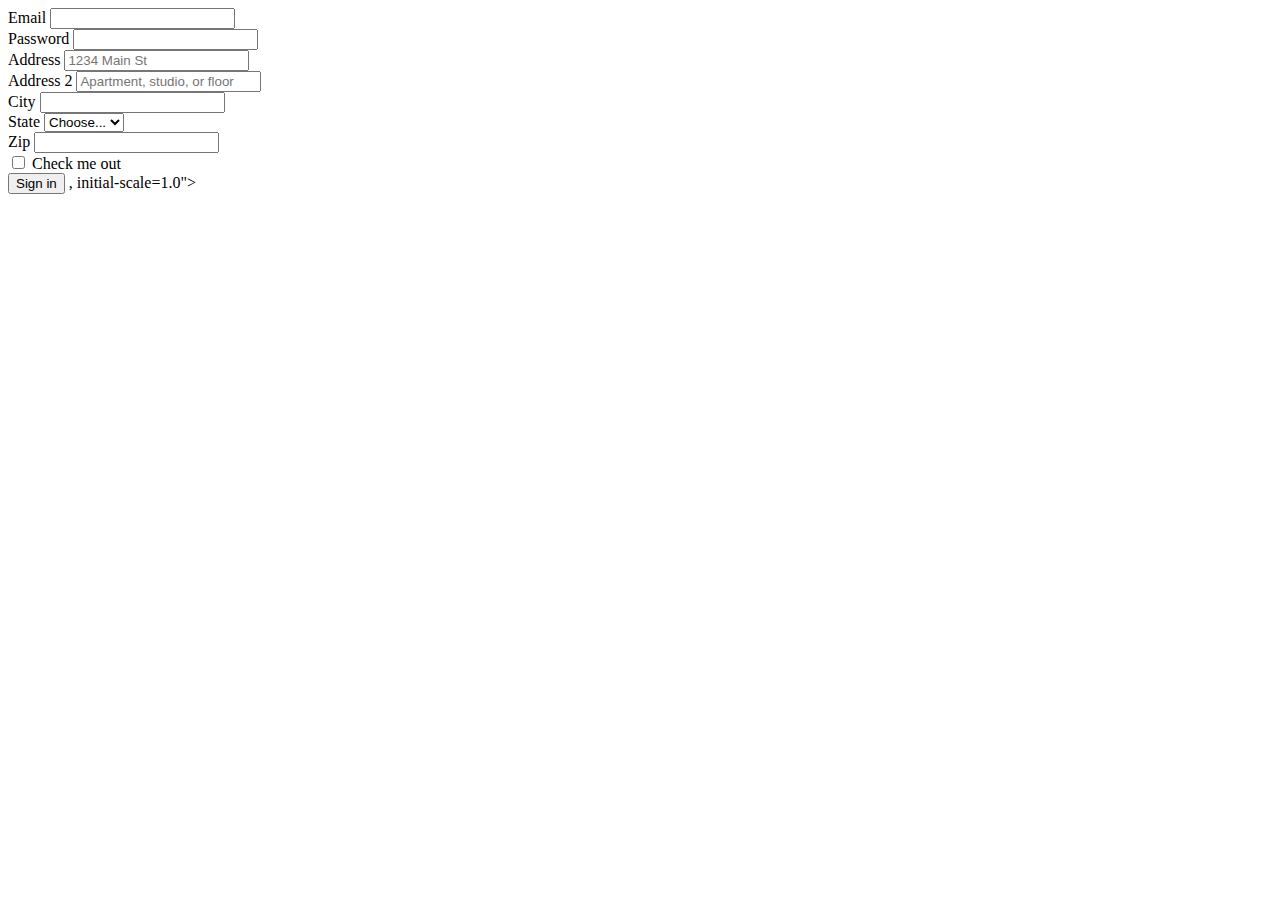
<file: login.html>
<!DOCTYPE html>
<html lang="en">
<head>
    <meta charset="UTF-8">
    <meta http-equiv="X-UA-Compatible" content="IE=edge">
    <meta name="viewport" content="width=
    
    <form>
        <div class="form-row">
          <div class="form-group col-md-6">
            <label for="inputEmail4">Email</label>
            <input type="email" class="form-control" id="inputEmail4">
          </div>
          <div class="form-group col-md-6">
            <label for="inputPassword4">Password</label>
            <input type="password" class="form-control" id="inputPassword4">
          </div>
        </div>
        <div class="form-group">
          <label for="inputAddress">Address</label>
          <input type="text" class="form-control" id="inputAddress" placeholder="1234 Main St">
        </div>
        <div class="form-group">
          <label for="inputAddress2">Address 2</label>
          <input type="text" class="form-control" id="inputAddress2" placeholder="Apartment, studio, or floor">
        </div>
        <div class="form-row">
          <div class="form-group col-md-6">
            <label for="inputCity">City</label>
            <input type="text" class="form-control" id="inputCity">
          </div>
          <div class="form-group col-md-4">
            <label for="inputState">State</label>
            <select id="inputState" class="form-control">
              <option selected>Choose...</option>
              <option>...</option>
            </select>
          </div>
          <div class="form-group col-md-2">
            <label for="inputZip">Zip</label>
            <input type="text" class="form-control" id="inputZip">
          </div>
        </div>
        <div class="form-group">
          <div class="form-check">
            <input class="form-check-input" type="checkbox" id="gridCheck">
            <label class="form-check-label" for="gridCheck">
              Check me out
            </label>
          </div>
        </div>
        <button type="submit" class="btn btn-primary">Sign in</button>
      </form>, initial-scale=1.0">
    <title>Document</title>
</head>
<body>
    
</body>
</html>
</file>
